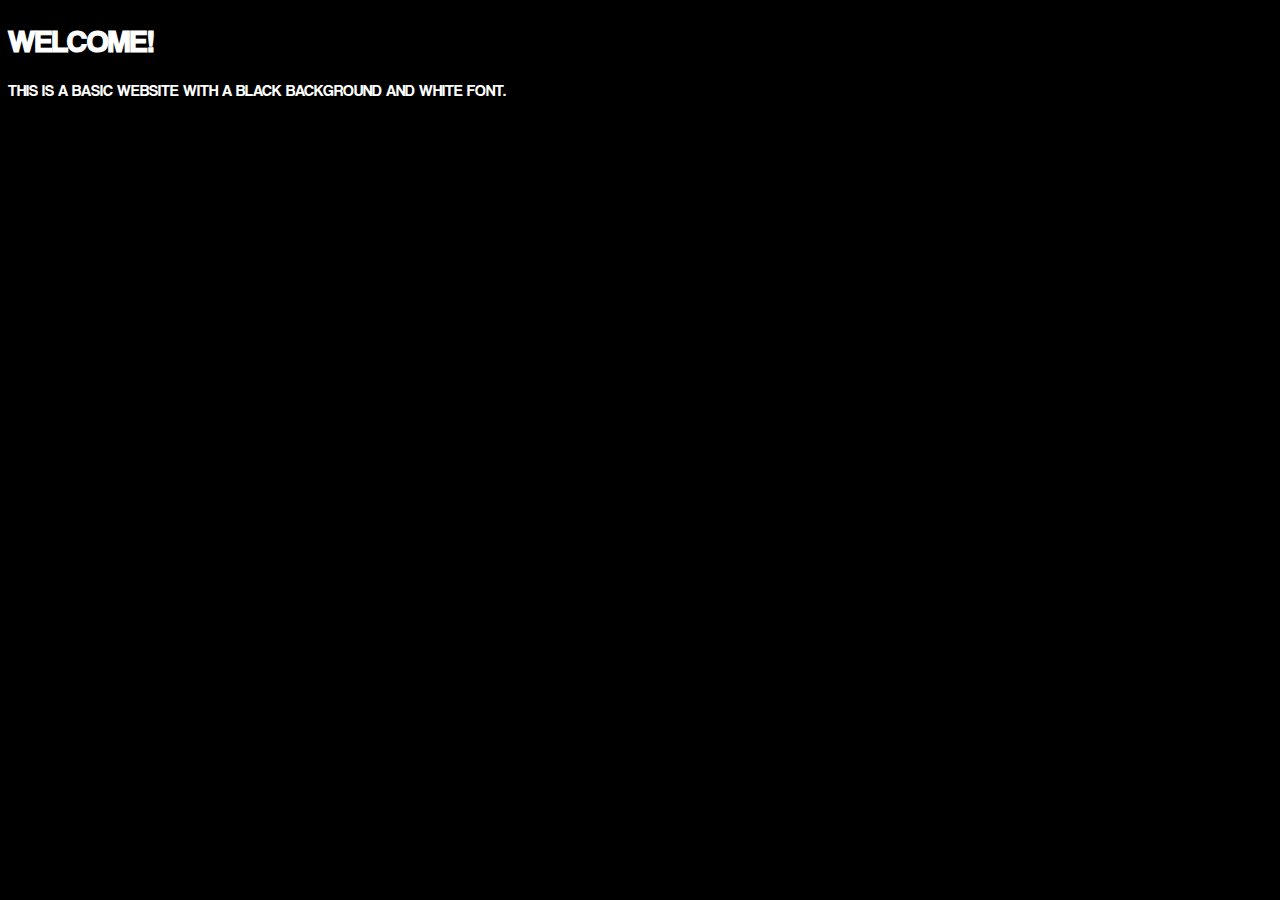
<file: index.html>
<!DOCTYPE html>
<html lang="en">
<head>
    <meta charset="UTF-8">
    <meta name="viewport" content="width=device-width, initial-scale=1.0">
    <title>Black and White Website</title>
    <link rel="stylesheet" href="style.css">
</head>
<body>
<h1>Welcome!</h1>
<p>This is a basic website with a black background and white font.</p>
<div id="messages"></div>
<script src="script.js"></script>
</body>
</html>
</file>
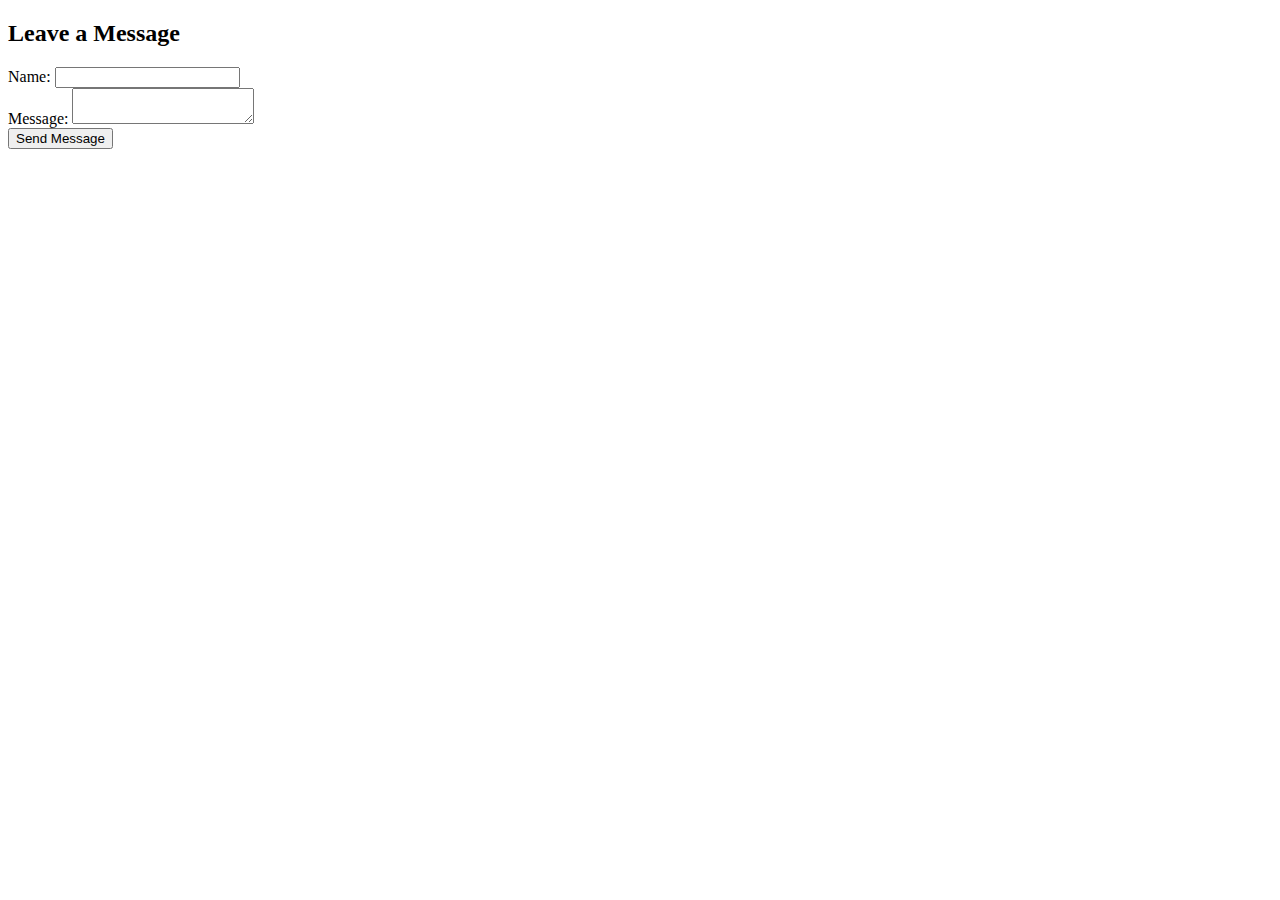
<file: contact.html>
<!DOCTYPE html>
<html lang="en">
<head>
    <meta charset="UTF-8">
    <meta name="viewport" content="width=device-width, initial-scale=1.0">
    <title>Leave a Message</title>
    <link rel="stylesheet" href="https://cdn.jsdelivr.net/npm/bootstrap@5.2.0-beta1/dist/css/bootstrap.min.css" integrity="sha384-0sv+D4pwBsIfeB8WLHUyiZwrLxoqarvxUOPMOzlmMKwiD6NpMKfrQOCu7FZJJAqGG" crossorigin="anonymous">
</head>
<body>
<h2>Leave a Message</h2>
<form id="messageForm">
    <div class="form-group">
        <label for="name">Name:</label>
        <input type="text" class="form-control" id="name" name="name" required>
    </div>
    <div class="form-group">
        <label for="message">Message:</label>
        <textarea class="form-control" id="message" name="message" required></textarea>
    </div>
    <button type="submit" class="btn btn-primary">Send Message</button>
</form>
<script src="script.js"></script>
</body>
</html>
</file>
<file: style.css>
/* Set background color to black */
body {
  background-color: black;
  color: white; /* Set font color to white */
  font-family: Arial, sans-serif; /* Fallback font */
  text-transform: uppercase; /* Make all text uppercase */
}

/* Import the external font file (optional, can remain unchanged) */
@font-face {
  font-family: 'Cooletica Regular'; /* Give your font a name */
  src: url('coolvetica rg.otf') format('opentype'); /* Font file path */
}

/* Use the imported font for all elements */
body, h1, p {
  font-family: 'Cooletica Regular', Arial, sans-serif; /* Cooletica as preferred, then Arial as fallback */
}
</file>
